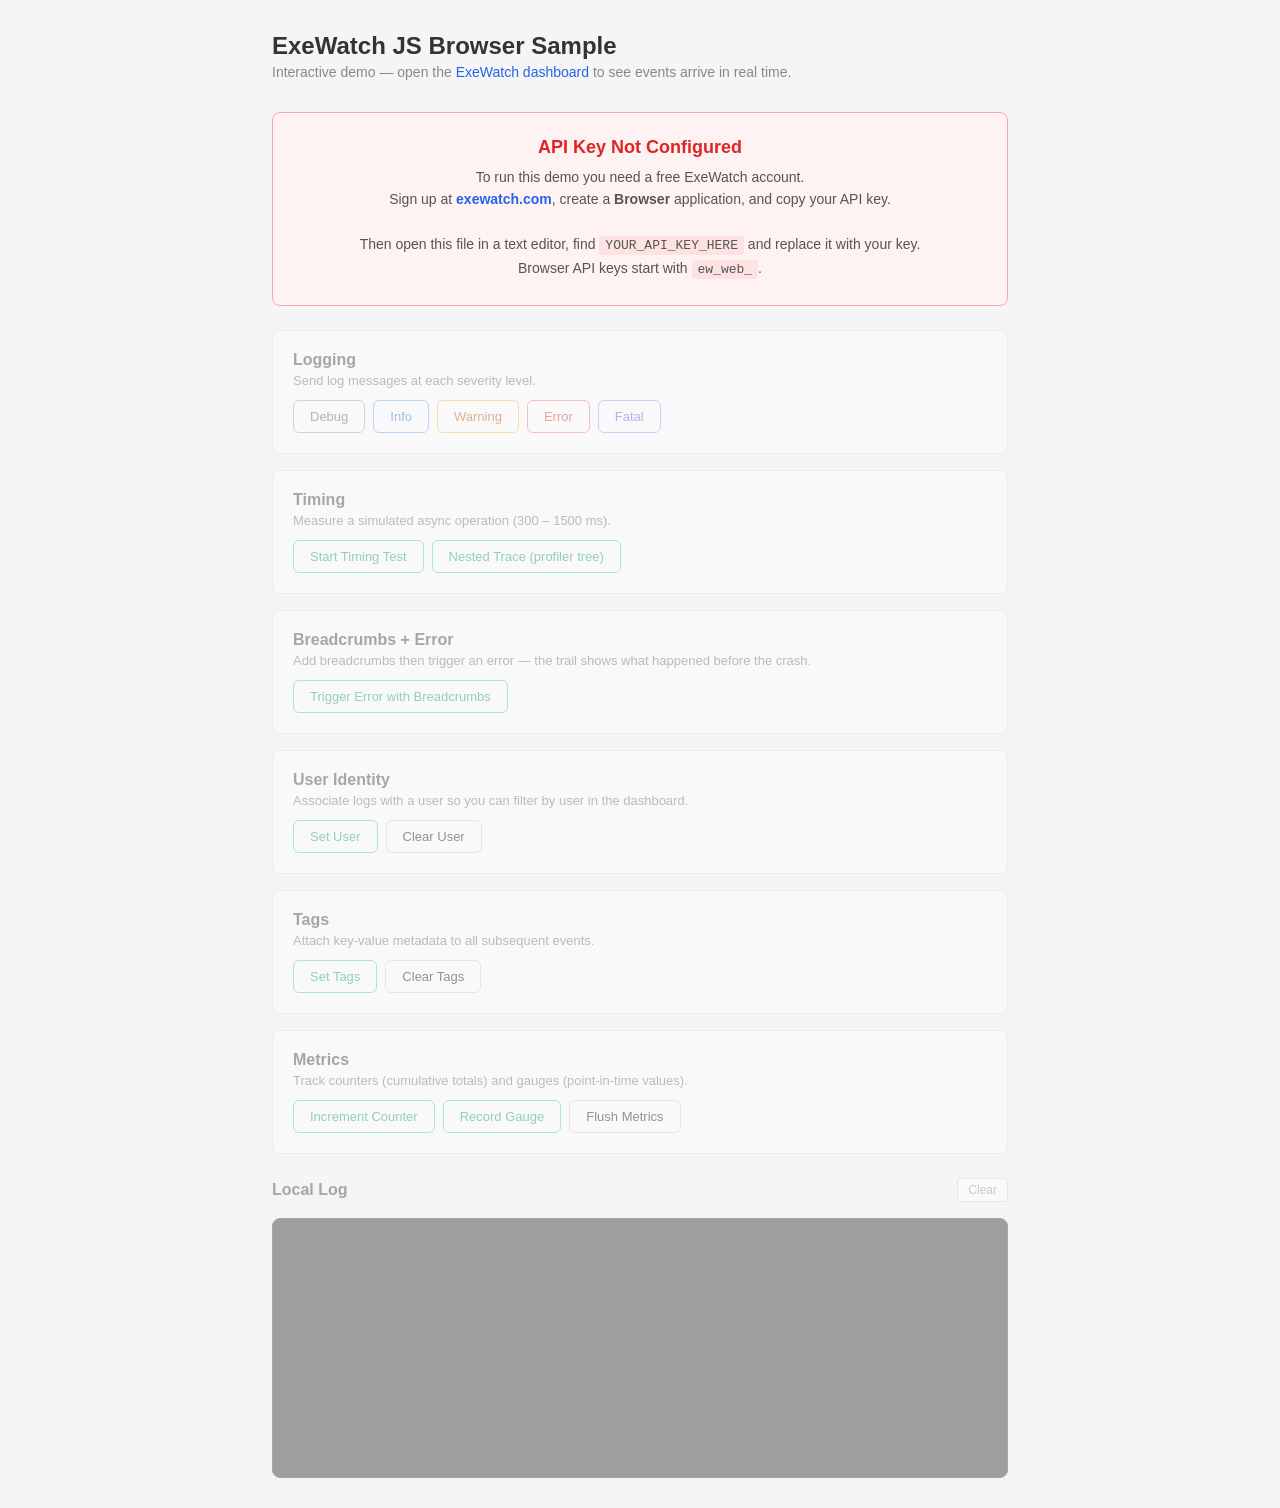
<file: JS/index.html>
<!DOCTYPE html>
<html lang="en">
<head>
  <meta charset="UTF-8">
  <meta name="viewport" content="width=device-width, initial-scale=1.0">
  <title>ExeWatch JS Browser Sample</title>
  <style>
    * { box-sizing: border-box; margin: 0; padding: 0; }

    body {
      font-family: -apple-system, BlinkMacSystemFont, "Segoe UI", Roboto, sans-serif;
      background: #f5f5f5;
      color: #333;
      padding: 32px;
      max-width: 800px;
      margin: 0 auto;
    }

    h1 {
      font-size: 24px;
      margin-bottom: 4px;
    }

    .subtitle {
      color: #888;
      font-size: 14px;
      margin-bottom: 32px;
    }

    .subtitle a { color: #2563eb; text-decoration: none; }
    .subtitle a:hover { text-decoration: underline; }

    .section {
      background: #fff;
      border: 1px solid #e0e0e0;
      border-radius: 8px;
      padding: 20px;
      margin-bottom: 16px;
    }

    .section h2 {
      font-size: 16px;
      margin-bottom: 4px;
    }

    .section p {
      font-size: 13px;
      color: #666;
      margin-bottom: 12px;
    }

    .btn-row {
      display: flex;
      flex-wrap: wrap;
      gap: 8px;
    }

    button {
      padding: 8px 16px;
      border: 1px solid #d0d0d0;
      border-radius: 6px;
      background: #fff;
      font-size: 13px;
      cursor: pointer;
      transition: background 0.15s;
    }

    button:hover { background: #f0f0f0; }
    button:active { background: #e0e0e0; }

    .btn-debug { border-color: #94a3b8; color: #475569; }
    .btn-info { border-color: #60a5fa; color: #2563eb; }
    .btn-warning { border-color: #fbbf24; color: #b45309; }
    .btn-error { border-color: #f87171; color: #dc2626; }
    .btn-fatal { border-color: #c084fc; color: #7c3aed; }
    .btn-action { border-color: #34d399; color: #059669; }

    #log {
      background: #1e1e1e;
      color: #d4d4d4;
      font-family: "Cascadia Code", "Fira Code", "Consolas", monospace;
      font-size: 12px;
      line-height: 1.6;
      padding: 16px;
      border-radius: 8px;
      height: 260px;
      overflow-y: auto;
      margin-top: 16px;
      border: 1px solid #333;
    }

    #log .ts { color: #666; }
    #log .debug { color: #94a3b8; }
    #log .info { color: #60a5fa; }
    #log .warning { color: #fbbf24; }
    #log .error { color: #f87171; }
    #log .fatal { color: #c084fc; }
    #log .action { color: #34d399; }

    .log-header {
      display: flex;
      justify-content: space-between;
      align-items: center;
      margin-top: 24px;
      margin-bottom: 0;
    }

    .log-header h2 { font-size: 16px; }

    .clear-btn {
      font-size: 12px;
      padding: 4px 10px;
      border: 1px solid #d0d0d0;
      border-radius: 4px;
      background: #fff;
      cursor: pointer;
      color: #888;
    }

    .clear-btn:hover { background: #f0f0f0; }

    /* ── API key missing banner ── */
    #api-key-banner {
      display: none;
      background: #fef2f2;
      border: 1px solid #fca5a5;
      border-radius: 8px;
      padding: 24px;
      margin-bottom: 24px;
      text-align: center;
    }

    #api-key-banner h2 {
      color: #dc2626;
      font-size: 18px;
      margin-bottom: 8px;
    }

    #api-key-banner p {
      color: #555;
      font-size: 14px;
      line-height: 1.6;
      margin: 0;
    }

    #api-key-banner a {
      color: #2563eb;
      text-decoration: none;
      font-weight: 600;
    }

    #api-key-banner a:hover { text-decoration: underline; }

    #api-key-banner code {
      background: #fee2e2;
      padding: 2px 6px;
      border-radius: 3px;
      font-size: 13px;
    }

    body.not-configured .section { opacity: 0.4; pointer-events: none; }
    body.not-configured .log-header { opacity: 0.4; pointer-events: none; }
    body.not-configured #log { opacity: 0.4; }
  </style>
</head>
<body>

  <h1>ExeWatch JS Browser Sample</h1>
  <p class="subtitle">
    Interactive demo &mdash; open the
    <a href="https://exewatch.com" target="_blank">ExeWatch dashboard</a>
    to see events arrive in real time.
  </p>

  <!-- API key missing banner (shown by JS when key is not configured) -->
  <div id="api-key-banner">
    <h2>API Key Not Configured</h2>
    <p>
      To run this demo you need a free ExeWatch account.<br>
      Sign up at <a href="https://exewatch.com" target="_blank">exewatch.com</a>,
      create a <strong>Browser</strong> application, and copy your API key.<br><br>
      Then open this file in a text editor, find <code>YOUR_API_KEY_HERE</code> and replace it with your key.<br>
      Browser API keys start with <code>ew_web_</code>.
    </p>
  </div>

  <!-- Logging -->
  <div class="section">
    <h2>Logging</h2>
    <p>Send log messages at each severity level.</p>
    <div class="btn-row">
      <button class="btn-debug" onclick="sendDebug()">Debug</button>
      <button class="btn-info" onclick="sendInfo()">Info</button>
      <button class="btn-warning" onclick="sendWarning()">Warning</button>
      <button class="btn-error" onclick="sendError()">Error</button>
      <button class="btn-fatal" onclick="sendFatal()">Fatal</button>
    </div>
  </div>

  <!-- Timing -->
  <div class="section">
    <h2>Timing</h2>
    <p>Measure a simulated async operation (300 &ndash; 1500 ms).</p>
    <div class="btn-row">
      <button class="btn-action" onclick="testTiming()">Start Timing Test</button>
      <button class="btn-action" onclick="runNestedTraceDemo()">Nested Trace (profiler tree)</button>
    </div>
  </div>

  <!-- Breadcrumbs + Error -->
  <div class="section">
    <h2>Breadcrumbs + Error</h2>
    <p>Add breadcrumbs then trigger an error &mdash; the trail shows what happened before the crash.</p>
    <div class="btn-row">
      <button class="btn-action" onclick="testBreadcrumbsAndError()">Trigger Error with Breadcrumbs</button>
    </div>
  </div>

  <!-- User Identity -->
  <div class="section">
    <h2>User Identity</h2>
    <p>Associate logs with a user so you can filter by user in the dashboard.</p>
    <div class="btn-row">
      <button class="btn-action" onclick="setDemoUser()">Set User</button>
      <button onclick="clearDemoUser()">Clear User</button>
    </div>
  </div>

  <!-- Tags -->
  <div class="section">
    <h2>Tags</h2>
    <p>Attach key-value metadata to all subsequent events.</p>
    <div class="btn-row">
      <button class="btn-action" onclick="setDemoTags()">Set Tags</button>
      <button onclick="clearDemoTags()">Clear Tags</button>
    </div>
  </div>

  <!-- Metrics -->
  <div class="section">
    <h2>Metrics</h2>
    <p>Track counters (cumulative totals) and gauges (point-in-time values).</p>
    <div class="btn-row">
      <button class="btn-action" onclick="incrementPageViews()">Increment Counter</button>
      <button class="btn-action" onclick="recordCartItems()">Record Gauge</button>
      <button onclick="flushDemoMetrics()">Flush Metrics</button>
    </div>
  </div>

  <!-- Log output -->
  <div class="log-header">
    <h2>Local Log</h2>
    <button class="clear-btn" onclick="clearLog()">Clear</button>
  </div>
  <div id="log"></div>

  <!--
    =====================================================================
    INITIALIZATION — REQUIRED

    Set window.ewConfig BEFORE loading the SDK script. The SDK reads
    this object on load and auto-initializes — no explicit init() call needed.

    Configuration options:
      apiKey      (REQUIRED) Your browser API key (starts with "ew_web_").
                             Get it from https://exewatch.com after creating
                             a Browser application in the dashboard.
      customerId  (REQUIRED) Identifies the customer/tenant using your app.
      appVersion  (optional) Version string shown in the dashboard.
      debug       (optional) Set to true to log SDK internals to the console.
      autoCapture (optional) Auto-capture unhandled errors and console.error
                             (default: true).
      sampleRate  (optional) 0.0–1.0 fraction of events to send
                             (default: 1.0 = 100%). Errors/fatal always sent.
      batchSize   (optional) Events per batch (default: 10).
      flushInterval (optional) Auto-flush interval in ms (default: 5000).

    After the SDK loads, the global "ew" object is available for all calls.
    Full docs: https://exewatch.com/ui/docs
    =====================================================================
  -->
  <script>
    window.ewConfig = {
      apiKey: 'YOUR_API_KEY_HERE',   // REQUIRED — replace with your key
      customerId: 'SampleCustomer',  // REQUIRED — your customer/tenant id
      appVersion: '1.0.0',           // OPTIONAL — shown in the dashboard
      debug: true                    // OPTIONAL — logs SDK internals to console
    };
  </script>
  <script src="https://exewatch.com/static/js/exewatch.v1.min.js"></script>

  <script>
    // ── Local log helper (for this demo only, not part of the SDK) ────
    var logEl = document.getElementById('log');

    function log(level, msg) {
      var now = new Date().toLocaleTimeString();
      var line = document.createElement('div');
      line.innerHTML =
        '<span class="ts">' + now + '</span> ' +
        '<span class="' + level + '">[' + level.toUpperCase() + ']</span> ' +
        msg;
      logEl.appendChild(line);
      logEl.scrollTop = logEl.scrollHeight;
    }

    function clearLog() {
      logEl.innerHTML = '';
    }

    // ── LOGGING ───────────────────────────────────────────────────────
    // Five severity levels, from least to most critical.
    // All methods: ew.<level>(message, category)
    //   - message  : the log text
    //   - category : OPTIONAL grouping label (e.g. 'auth', 'api', 'db').
    //                Use categories to filter logs in the dashboard.
    // Logs are batched and sent automatically every flushInterval ms.
    // Unhandled errors and console.error are captured automatically
    // (unless autoCapture is set to false in ewConfig).

    function sendDebug() {
      ew.debug('This is a DEBUG message', 'sample');
      log('debug', 'Sent debug log');
    }

    function sendInfo() {
      ew.info('This is an INFO message', 'sample');
      log('info', 'Sent info log');
    }

    function sendWarning() {
      ew.warning('This is a WARNING message', 'sample');
      log('warning', 'Sent warning log');
    }

    function sendError() {
      ew.error('This is an ERROR message', 'sample');
      log('error', 'Sent error log');
    }

    function sendFatal() {
      ew.fatal('This is a FATAL message', 'sample');
      log('fatal', 'Sent fatal log');
    }

    // ── TIMING ────────────────────────────────────────────────────────
    // Measure how long operations take.
    //   ew.startTiming(operationName, category)  — begin measurement
    //   ew.endTiming(operationName)              — end and report
    // The operationName links the start/end pair. Use descriptive names
    // like 'api_call', 'render_dashboard', 'load_data'.
    // ExeWatch calculates Avg/Min/Max/P95 stats in the dashboard.

    function testTiming() {
      var duration = 300 + Math.floor(Math.random() * 1200);
      ew.startTiming('simulated_operation', 'sample');
      log('action', 'Timing started &mdash; simulating ' + duration + ' ms operation...');

      setTimeout(function () {
        ew.endTiming('simulated_operation');
        log('action', 'Timing ended &mdash; ' + duration + ' ms reported to ExeWatch');
      }, duration);
    }

    // ── NESTED TRACE (profiler tree) ──────────────────────────────────
    // A trace groups a series of timings into a parent/child span tree —
    // exactly like a profiler flame graph or waterfall.
    //   ew.startTrace(name)  — open a named ROOT trace, returns a 16-hex id
    //   ew.endTrace()        — close the active trace, returns total ms (-1 if none)
    // Between start/end, ordinary startTiming/endTiming calls automatically
    // NEST as child spans (LIFO — last opened is the first closed). Reusing the
    // same timing name inside a loop merges into ONE node on the dashboard
    // waterfall, with call count + aggregated time.
    //
    // Flat startTiming/endTiming WITHOUT a surrounding trace keeps working
    // exactly as before (see "Start Timing Test") — traces are purely additive.

    // Small async delay helper (browser-friendly; no blocking sleeps).
    var sleep = function (ms) { return new Promise(function (r) { setTimeout(r, ms); }); };

    async function runNestedTraceDemo() {
      // Open the root trace. Everything timed until endTrace() nests under it.
      var traceId = ew.startTrace('GenerateInvoiceReport');
      log('action', 'Trace started &mdash; GenerateInvoiceReport (id ' + traceId + ')');

      // Child span: a simulated DB read.
      ew.startTiming('LoadCustomers', 'db');
      await sleep(40);
      ew.endTiming('LoadCustomers');

      // Child span with its own nested children: a transform that renders rows.
      ew.startTiming('Transform', 'cpu');
      for (var i = 0; i < 5; i++) {
        // Reusing 'RenderRow' merges these 5 iterations into a single node.
        ew.startTiming('RenderRow', 'cpu');
        await sleep(10);
        ew.endTiming('RenderRow');
      }
      ew.endTiming('Transform');

      // Child span with a grandchild: writing the file, flushing inside it.
      ew.startTiming('WriteFile', 'io');
      await sleep(20);
      ew.startTiming('Flush', 'io');
      await sleep(15);
      ew.endTiming('Flush');
      ew.endTiming('WriteFile');

      // Close the trace — returns the total wall time of the root in ms.
      var total = ew.endTrace();
      log('action', 'Trace ended &mdash; ' + total + ' ms total. Open the dashboard waterfall to see the span tree.');
    }

    // ── BREADCRUMBS + ERROR ───────────────────────────────────────────
    // Breadcrumbs record what happened before an error, giving you context
    // to understand failures without reproducing them.
    //   ew.addBreadcrumb(message, category)
    // The SDK keeps the last 20 breadcrumbs. They are automatically
    // attached to the next error/fatal event.
    // Categories are free-form: 'navigation', 'ui', 'user', 'http', etc.

    function testBreadcrumbsAndError() {
      ew.addBreadcrumb('User opened settings page', 'navigation');
      log('action', 'Breadcrumb: User opened settings page');

      ew.addBreadcrumb('Changed language to Italian', 'user');
      log('action', 'Breadcrumb: Changed language to Italian');

      ew.addBreadcrumb('Clicked Save', 'ui');
      log('action', 'Breadcrumb: Clicked Save');

      // Log the error — the breadcrumb trail is automatically included
      log('error', 'Throwing error &mdash; check the ExeWatch dashboard for breadcrumb trail');
      try {
        throw new Error('Save failed: invalid configuration');
      } catch (e) {
        ew.error('Caught exception: ' + e.message, 'sample');
      }
    }

    // ── USER IDENTITY — OPTIONAL ──────────────────────────────────────
    // Track which user triggered events. Call once after login.
    //   ew.setUser({ id, email, name })
    //   - Only id is required; email and name are optional.
    // All subsequent logs, errors, and timings will include this user's
    // info, so you can search by user in the dashboard.
    // Call ew.clearUser() on logout.

    function setDemoUser() {
      ew.setUser({ id: 'user-42', email: 'jane@example.com', name: 'Jane Doe' });
      // Send a log so you can immediately verify in the dashboard that
      // this event carries the user identity we just set.
      ew.info('User identity configured', 'sample');
      log('info', 'User set &mdash; id: user-42, email: jane@example.com');
      log('info', 'Sent a log &mdash; open the dashboard and check that this event includes the user');
    }

    function clearDemoUser() {
      ew.clearUser();
      ew.info('User identity cleared', 'sample');
      log('info', 'User cleared');
      log('info', 'Sent a log &mdash; open the dashboard and verify this event has no user');
    }

    // ── TAGS — OPTIONAL ───────────────────────────────────────────────
    // Attach key-value metadata to ALL subsequent events. Tags are global —
    // once set, they are included in every log, error, timing, and metric
    // until removed. Use them for environment, feature flags, A/B groups, etc.
    //   ew.setTag(key, value)   — set one tag
    //   ew.removeTag(key)       — remove one tag
    //   ew.clearTags()          — remove all tags

    function setDemoTags() {
      ew.setTag('environment', 'staging');
      ew.setTag('feature_flag', 'new_checkout');
      // Send a log so you can immediately verify in the dashboard that
      // this event carries the tags we just set.
      ew.info('Tags configured — this event carries the tags', 'sample');
      log('info', 'Tags set &mdash; environment=staging, feature_flag=new_checkout');
      log('info', 'Sent a log &mdash; open the dashboard and check that this event includes the tags');
    }

    function clearDemoTags() {
      ew.clearTags();
      ew.info('Tags cleared — this event has no tags', 'sample');
      log('info', 'Tags cleared');
      log('info', 'Sent a log &mdash; open the dashboard and verify this event has no tags');
    }

    // ── METRICS — OPTIONAL ────────────────────────────────────────────
    // Track counters and gauges.
    //
    // Counters are cumulative values that only go up:
    //   ew.incrementCounter(name, value, tag)
    //   Examples: page_views, api_calls, cache_hits.
    //   value (default 1) is the amount to add.
    //
    // Gauges are point-in-time values that go up and down:
    //   ew.recordGauge(name, value, tag)
    //   Examples: cart_items, active_users, memory_usage.
    //
    // You can also register periodic gauges that auto-sample on a timer:
    //   ew.registerPeriodicGauge(name, callback, tag)
    //   ew.unregisterPeriodicGauge(name)
    //
    // Metrics are pre-aggregated in memory and flushed automatically.
    // Use ew.flushMetrics() to force an immediate flush.

    var pageViewCount = 0;

    function incrementPageViews() {
      pageViewCount++;
      ew.incrementCounter('page_views', 1, 'sample');
      log('action', 'Counter incremented &mdash; page_views = ' + pageViewCount);
    }

    function recordCartItems() {
      var items = Math.floor(Math.random() * 10) + 1;
      ew.recordGauge('cart_items', items, 'sample');
      log('action', 'Gauge recorded &mdash; cart_items = ' + items);
    }

    function flushDemoMetrics() {
      ew.flushMetrics();
      log('info', 'Metrics flushed to ExeWatch');
    }

    // ── API key check ─────────────────────────────────────────────────
    if (!window.ewConfig || !window.ewConfig.apiKey || window.ewConfig.apiKey === 'YOUR_API_KEY_HERE') {
      document.body.classList.add('not-configured');
      document.getElementById('api-key-banner').style.display = 'block';
    } else {
      log('info', 'ExeWatch JS sample loaded &mdash; click the buttons above to try each feature');
    }
  </script>

</body>
</html>
</file>
